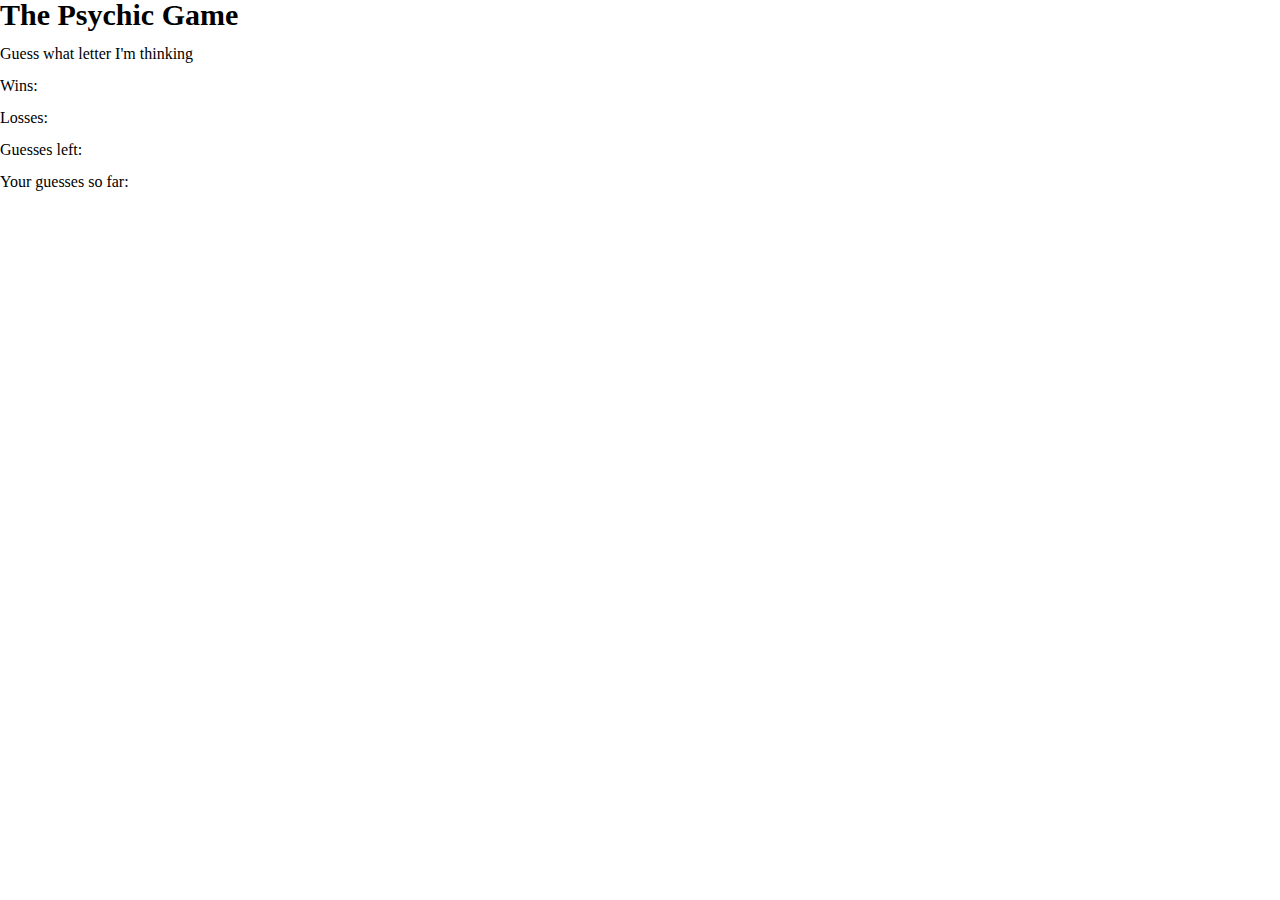
<file: Assets/index.html>
<!DOCTYPE html>
<html lang="en">

<head>
    <meta charset="UTF-8">
    <meta name="viewport" content="width=device-width, initial-scale=1.0">
    <meta http-equiv="X-UA-Compatible" content="ie=edge">
    <title> The Psychic-Game</title>
    <link rel="stylesheet" href="Css/reset.css">
    <link rel="stylesheet" href="Css/style.css">
 
</head>
<h1 id="h1">The Psychic Game</h1>
<br>
<body>
    <p>Guess what letter I'm thinking</p>
    <br>
    <p>Wins: <span id="wins"></span></p>
    <br>
    <p >Losses: <span id="losses-text"></span></p>
    <br>
    <p > Guesses left: <span id="guesses-text"></span></p>
    <br>
    <p id="soFar">Your guesses so far:</p>


    <script src="Javascript/game.js"></script>
</body>

</html>
</file>
<file: Assets/Css/style.css>
#h1 {
    font-weight: bold;
    font-size: 30px;
}
</file>
